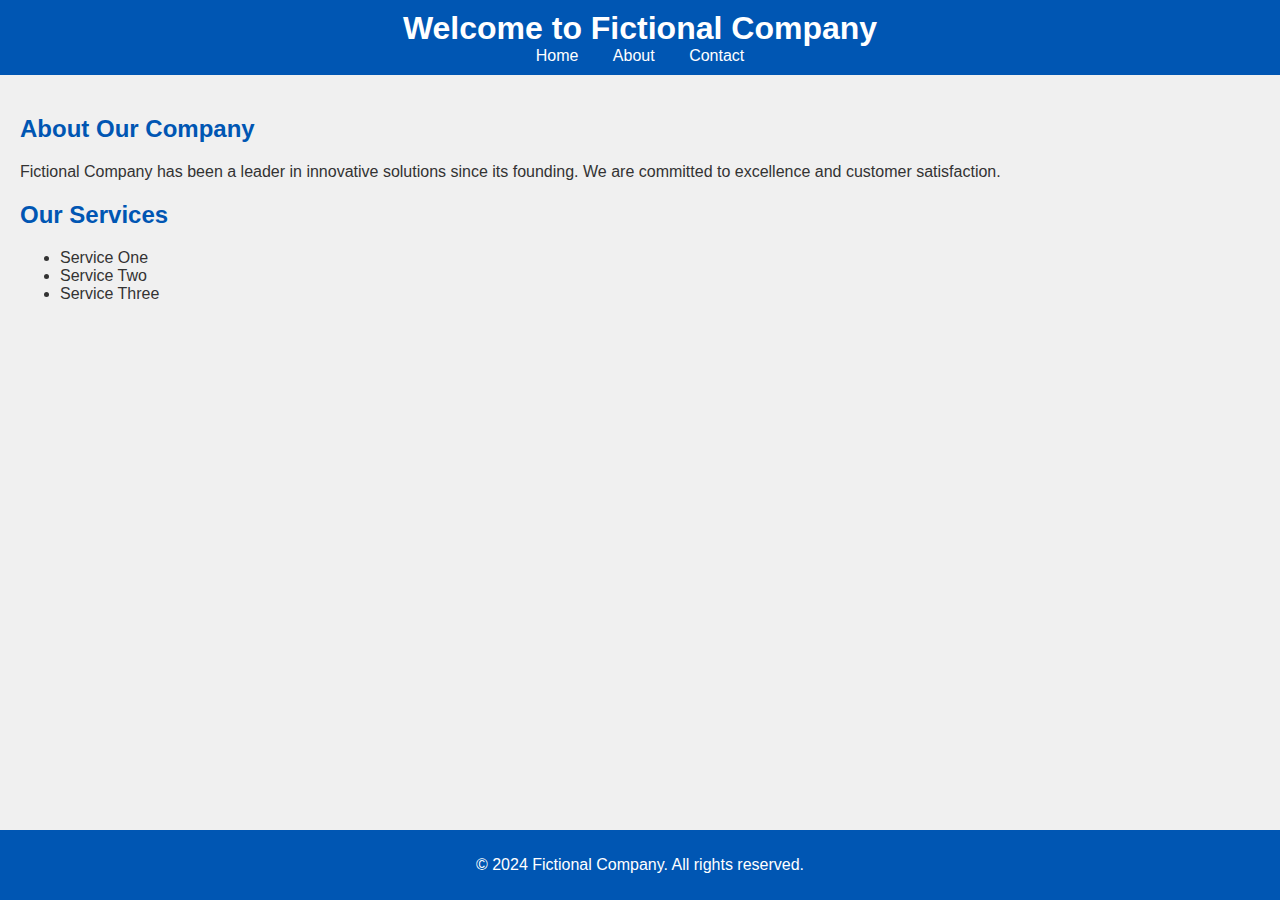
<file: index.html>
<!DOCTYPE html>
<html lang="en">
  <head>
    <meta charset="UTF-8" />
    <meta name="viewport" content="width=device-width, initial-scale=1.0" />
    <title>Home Page</title>
    <link rel="stylesheet" href="./css/style.css" />
  </head>
  <body>
    <header>
      <h1>Welcome to Fictional Company</h1>
      <nav>
        <a href="/">Home</a>
        <a href="/about">About</a>
        <a href="/contact">Contact</a>
      </nav>
    </header>
    <main>
      <section>
        <h2>About Our Company</h2>
        <p>
          Fictional Company has been a leader in innovative solutions since its
          founding. We are committed to excellence and customer satisfaction.
        </p>
      </section>
      <section>
        <h2>Our Services</h2>
        <ul>
          <li>Service One</li>
          <li>Service Two</li>
          <li>Service Three</li>
        </ul>
      </section>
    </main>
    <footer>
      <p>&copy; 2024 Fictional Company. All rights reserved.</p>
    </footer>
  </body>
</html>
</file>
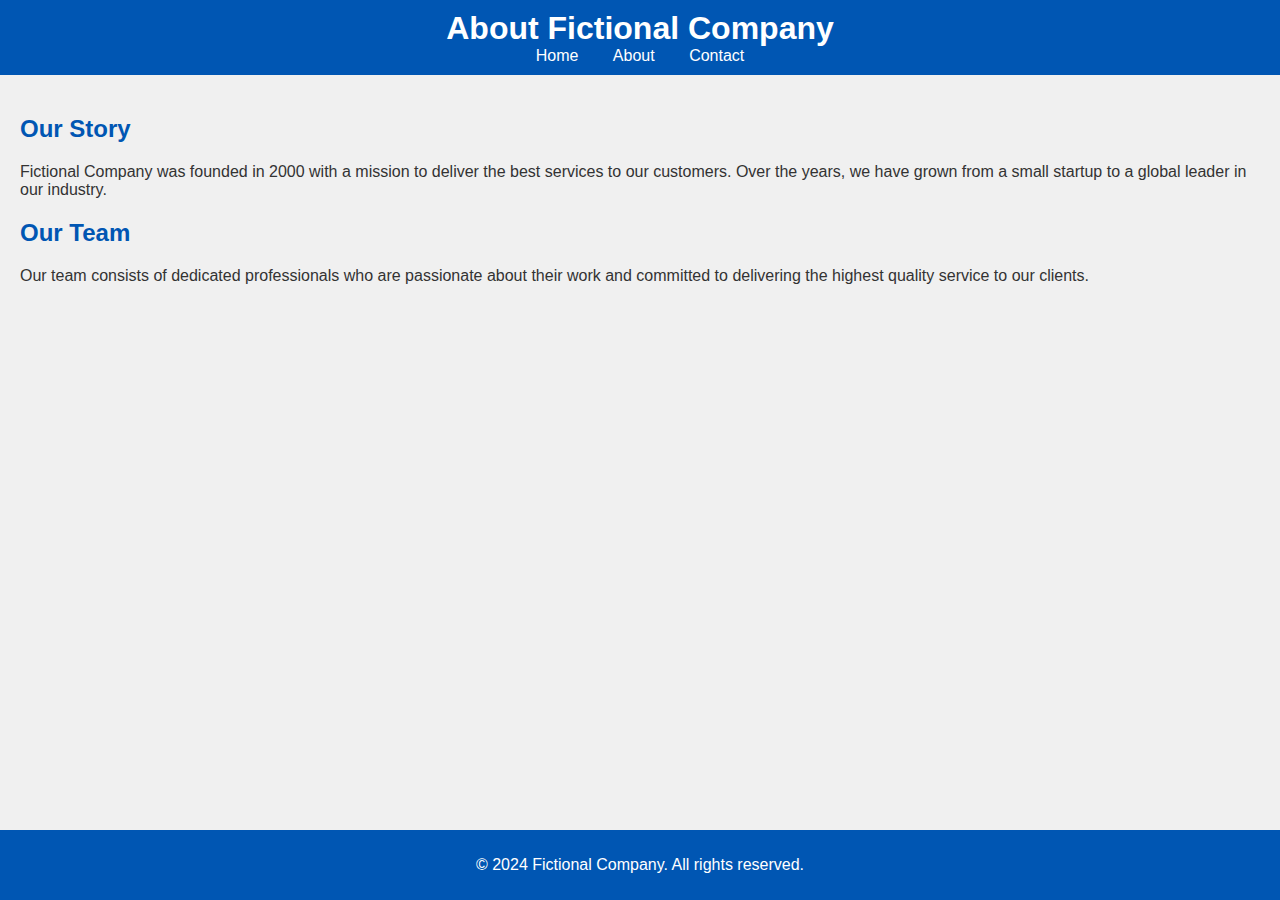
<file: about.html>
<!DOCTYPE html>
<html lang="en">
  <head>
    <meta charset="UTF-8" />
    <meta name="viewport" content="width=device-width, initial-scale=1.0" />
    <title>About Us</title>
    <link rel="stylesheet" href="./css/style.css">
  </head>
  <body>
    <header>
      <h1>About Fictional Company</h1>
      <nav>
        <a href="/">Home</a>
        <a href="/about">About</a>
        <a href="/contact">Contact</a>
      </nav>
    </header>
    <main>
      <section>
        <h2>Our Story</h2>
        <p>
          Fictional Company was founded in 2000 with a mission to deliver the
          best services to our customers. Over the years, we have grown from a
          small startup to a global leader in our industry.
        </p>
      </section>
      <section>
        <h2>Our Team</h2>
        <p>
          Our team consists of dedicated professionals who are passionate about
          their work and committed to delivering the highest quality service to
          our clients.
        </p>
      </section>
    </main>
    <footer>
      <p>&copy; 2024 Fictional Company. All rights reserved.</p>
    </footer>
  </body>
</html>
</file>
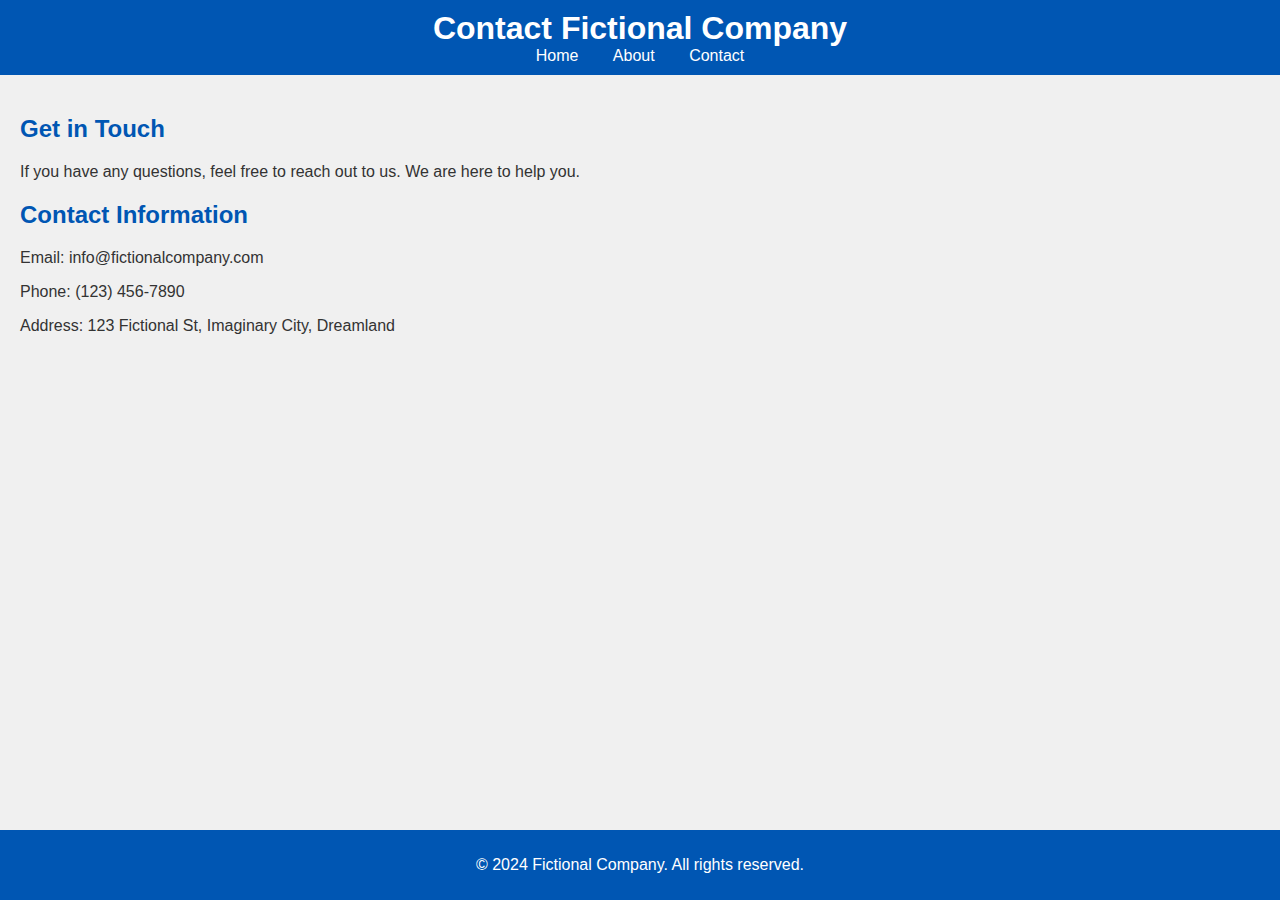
<file: contact.html>
<!DOCTYPE html>
<html lang="en">
  <head>
    <meta charset="UTF-8" />
    <meta name="viewport" content="width=device-width, initial-scale=1.0" />
    <title>Contact Us</title>
    <link rel="stylesheet" href="./css/style.css" />
  </head>
  <body>
    <header>
      <h1>Contact Fictional Company</h1>
      <nav>
        <a href="/">Home</a>
        <a href="/about">About</a>
        <a href="/contact">Contact</a>
      </nav>
    </header>
    <main>
      <section>
        <h2>Get in Touch</h2>
        <p>
          If you have any questions, feel free to reach out to us. We are here
          to help you.
        </p>
      </section>
      <section>
        <h2>Contact Information</h2>
        <p>Email: info@fictionalcompany.com</p>
        <p>Phone: (123) 456-7890</p>
        <p>Address: 123 Fictional St, Imaginary City, Dreamland</p>
      </section>
    </main>
    <footer>
      <p>&copy; 2024 Fictional Company. All rights reserved.</p>
    </footer>
  </body>
</html>
</file>
<file: css/style.css>
body {
  font-family: Arial, sans-serif;
  background-color: #f0f0f0;
  color: #333;
  margin: 0;
  padding: 0;
}

header {
  background-color: #0056b3;
  color: white;
  padding: 10px 0;
  text-align: center;
}

header h1 {
  margin: 0;
}

nav a {
  margin: 0 15px;
  text-decoration: none;
  color: white;
}

nav a:hover {
  text-decoration: underline;
}

main {
  padding: 20px;
}

h2 {
  color: #0056b3;
}

footer {
  background-color: #0056b3;
  color: white;
  text-align: center;
  padding: 10px 0;
  position: fixed;
  width: 100%;
  bottom: 0;
}
</file>
